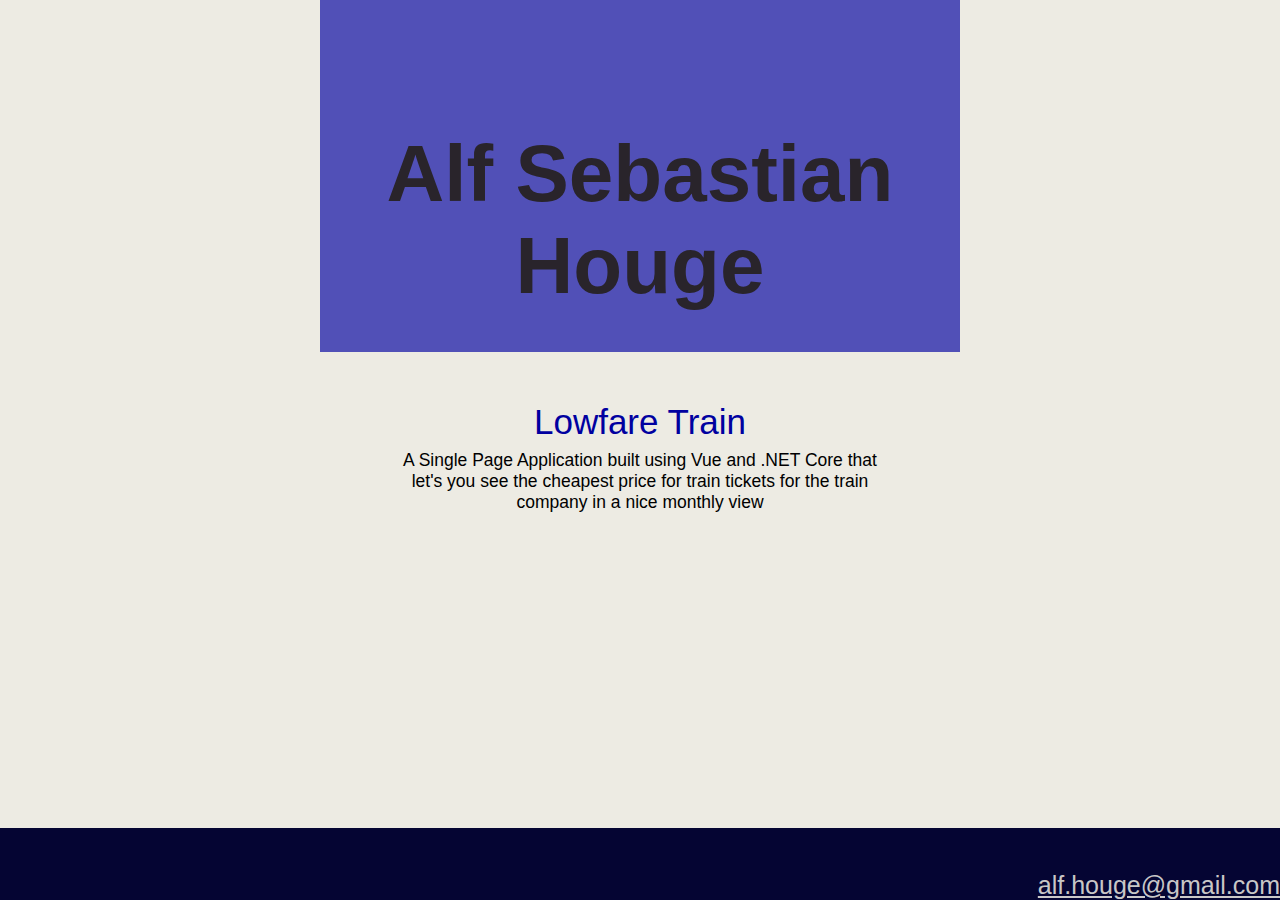
<file: Projects/projects.html>
<!DOCTYPE html>
<html>


<head>
    <meta charset="utf-8">
    <link rel="stylesheet" type="text/css" href="../css/main.css">
    <link rel="shortcut icon" type="image/png" href="../assets/favicon.png" />
    <meta name="viewport" content="width=device-width, initial-scale=1">
    <title>Alf Sebastian Houge</title>
</head>

<body>
    <div class="header">
        <a href="https://www.alfhouge.no/">
            <h1>Alf Sebastian Houge</h1>
        </a>
    </div>
    <ul class="project-list">
        <li>
			<a href="https://github.com/AlfHou/Vy-Lowfare"> Lowfare Train</a>
			<p>A Single Page Application built using Vue and .NET Core
			that let's you see the cheapest price for train tickets 
			for the train company in a nice monthly view</p>
        </li>
    </ul>
    <footer>
        <span class="mail"><a href="mailto:alf.houge@gmail.com">alf.houge@gmail.com</a></span>
    </footer>
</body>

</html>
</file>
<file: css/main.css>
body {
    margin: 0;
    padding: 0;
    font-family: 'PT Sans Narrow', sans-serif;
    background-color: #edebe3;
    font-size: 10px;
    height: 100%;
}
::selection {
    background: rgba(0, 0, 134, 0.658);
}

.header {
    width: 50%;
    margin: 0 auto;
    display: flex;
    text-align: center;
    background-color: rgba(0, 0, 160, 0.658);
}

h1 {
    font-size: 8em;
    display: inline-block;
    margin: 20% auto 40px auto;
    color: rgb(41, 36, 43);
}
nav {
    margin-top: 5%;
    text-align: center;
}
ul { 
    padding:0;
    display: inline;
}

li {
    display: inline-block;
    padding: 0 2em 1em 2em;
    font-size: 3.5em;
}

a {
    color: rgb(0, 0, 160);
    text-decoration: none;
}

a:hover {
    color: rgb(23, 3, 114);
}
a:active {
    color: rgb(66, 1, 71);
}
footer {
    background-color: rgb(5, 5, 51);
    position: absolute;
    left: 0;
    bottom: 0;
    height: 8%;
    width: 100%;
    overflow: hidden;
    text-align: end;
    
}
.mail a{
    position: absolute;
    bottom: 0;
    right: 0;
    color: #edebe3da;
    font-size: 2.5em;
    text-decoration: underline;
}
.mail a:hover{
    color: #edebe3;
    font-size: 2.53em;
}
.mail a:active{
    font-size: 2.5em;
    text-decoration: underline;
}


@media (max-width: 750px){
    .header {
        width: 100%;
        margin-bottom: 15%;
        padding: 4% 0;
    }
    h1 {
        font-size: 3em;
        margin: 0 auto;
    }

    ul {
        display: flex;
        flex-direction: column;
        
        
    }
    li {
        margin: 5%;
        font-size: 3em;
    }
    footer {
        display: none;
    }
}

.project-list {
	display: block;
	width: 50%;
	margin: auto;
	margin-top: 50px;
	text-align: center;
}

.project-list p {
	font-size: 0.5em;
	margin-top: 8px;
}

.header a {
	display: inline-block;
	margin: auto;
}
</file>
